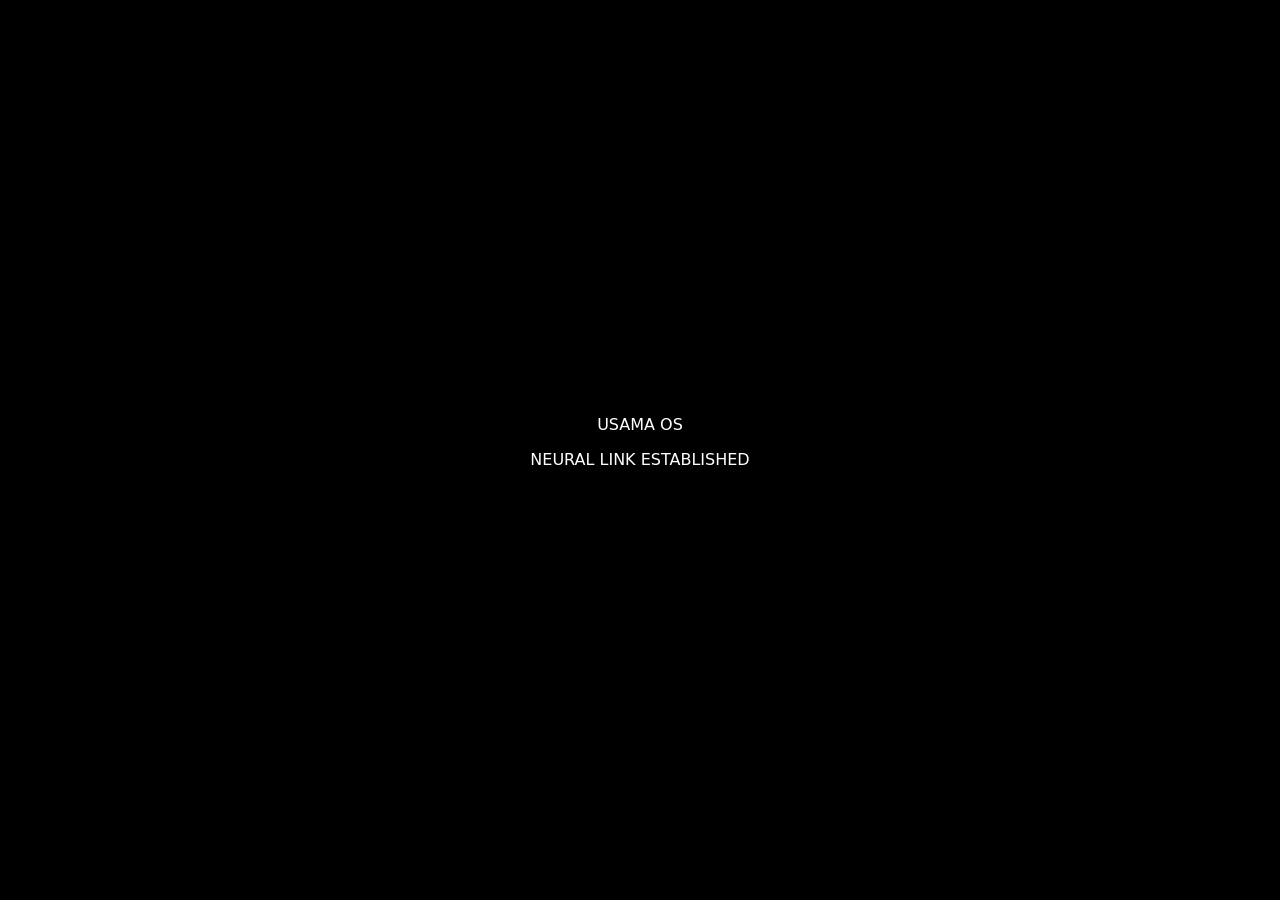
<file: index.html>
<!DOCTYPE html>
<html lang="en">
<head>
<meta charset="UTF-8">
<meta name="viewport" content="width=device-width, initial-scale=1.0">
<title>USAMA OS | Liquid v2.5</title>
<link rel="stylesheet" href="style.css">
<link rel="stylesheet" href="https://cdnjs.cloudflare.com/ajax/libs/font-awesome/6.5.0/css/all.min.css">
</head>

<body onclick="initAudio()">

<canvas id="bg-canvas"></canvas>

<div id="boot-screen" class="full-screen">
<div class="boot-logo">
<span class="u-letter">U</span>SAMA <span class="os-badge">OS</span>
</div>
<div class="loader-container">
<div class="loader-fill"></div>
</div>
<p class="boot-text">NEURAL LINK ESTABLISHED</p>
</div>

<main id="desktop" class="hidden">

<header class="status-bar glass">
<div class="bar-left">
<div class="cpu-usage"><i class="fas fa-microchip"></i> <span id="cpu-load">08%</span></div>
</div>

<div class="bar-center" id="top-time">12:00 PM</div>

<div class="bar-right">
<i class="fas fa-signal"></i>
<i class="fas fa-battery-three-quarters"></i>
<div class="user-avatar"></div>
</div>
</header>

<div id="window-layer"></div>

<div class="dock-wrapper">
<nav id="main-dock" class="glass">

<div class="dock-item" onclick="openApp('terminal')">
<i class="fas fa-terminal"></i>
</div>

<div class="dock-item" onclick="openApp('notes')">
<i class="fas fa-file-signature"></i>
</div>

<div class="dock-item ai-btn" onclick="openApp('ai')">
<i class="fas fa-atom"></i>
</div>

<div class="dock-item" onclick="openApp('browser')">
<i class="fas fa-globe-americas"></i>
</div>

<div class="dock-item" onclick="openApp('settings')">
<i class="fas fa-sliders-h"></i>
</div>

</nav>
</div>

</main>

<script src="os.js"></script>
<script src="liquidGlass.js"></script>

</body>
</html>
</file>
<file: style.css>
:root{
--accent:#00f2ff;
--accent-rgb:0,242,255;
--glass-bg:rgba(10,10,10,0.75);
--glass-border:rgba(255,255,255,0.1);
}

body,html{
margin:0;
height:100vh;
width:100vw;
background:#000;
color:#fff;
font-family:'Segoe UI',system-ui,sans-serif;
overflow:hidden;
user-select:none;
}

#bg-canvas{
position:fixed;
inset:0;
z-index:-1;
filter:blur(3px);
}

.glass{
background:var(--glass-bg);
backdrop-filter:blur(40px) saturate(200%);
border:1px solid var(--glass-border);
box-shadow:0 20px 50px rgba(0,0,0,0.7),
inset 0 0 20px rgba(var(--accent-rgb),0.05);
}

.window{
border-radius:20px;
box-shadow:0 40px 100px rgba(0,0,0,0.9);
overflow:hidden;
border:1px solid rgba(255,255,255,0.05);
position:absolute;
}

.win-header{
height:50px;
display:flex;
align-items:center;
justify-content:space-between;
padding:0 18px;
background:linear-gradient(to bottom,rgba(255,255,255,0.05),transparent);
}

.win-controls{
display:flex;
gap:10px;
}

.dot{
width:13px;
height:13px;
border-radius:50%;
cursor:pointer;
}

.close{background:#ff5f56;}
.min{background:#ffbd2e;}
.max{background:#27c93f;}

.win-content{
padding:20px;
}

.ai-btn{
background:linear-gradient(135deg,var(--accent),#7000ff)!important;
color:white!important;
animation:pulse-glow 3s infinite;
}

@keyframes pulse-glow{
0%{box-shadow:0 0 5px var(--accent);}
50%{box-shadow:0 0 25px var(--accent);}
100%{box-shadow:0 0 5px var(--accent);}
}

.status-bar{
position:absolute;
top:0;
left:0;
width:100%;
height:40px;
display:flex;
align-items:center;
justify-content:space-between;
padding:0 15px;
}

.dock-wrapper{
position:absolute;
bottom:10px;
width:100%;
display:flex;
justify-content:center;
}

#main-dock{
display:flex;
gap:25px;
padding:12px 25px;
border-radius:20px;
}

.dock-item{
cursor:pointer;
font-size:20px;
}

.full-screen{
position:fixed;
inset:0;
display:flex;
flex-direction:column;
justify-content:center;
align-items:center;
background:black;
}

.hidden{display:none;}
</file>
